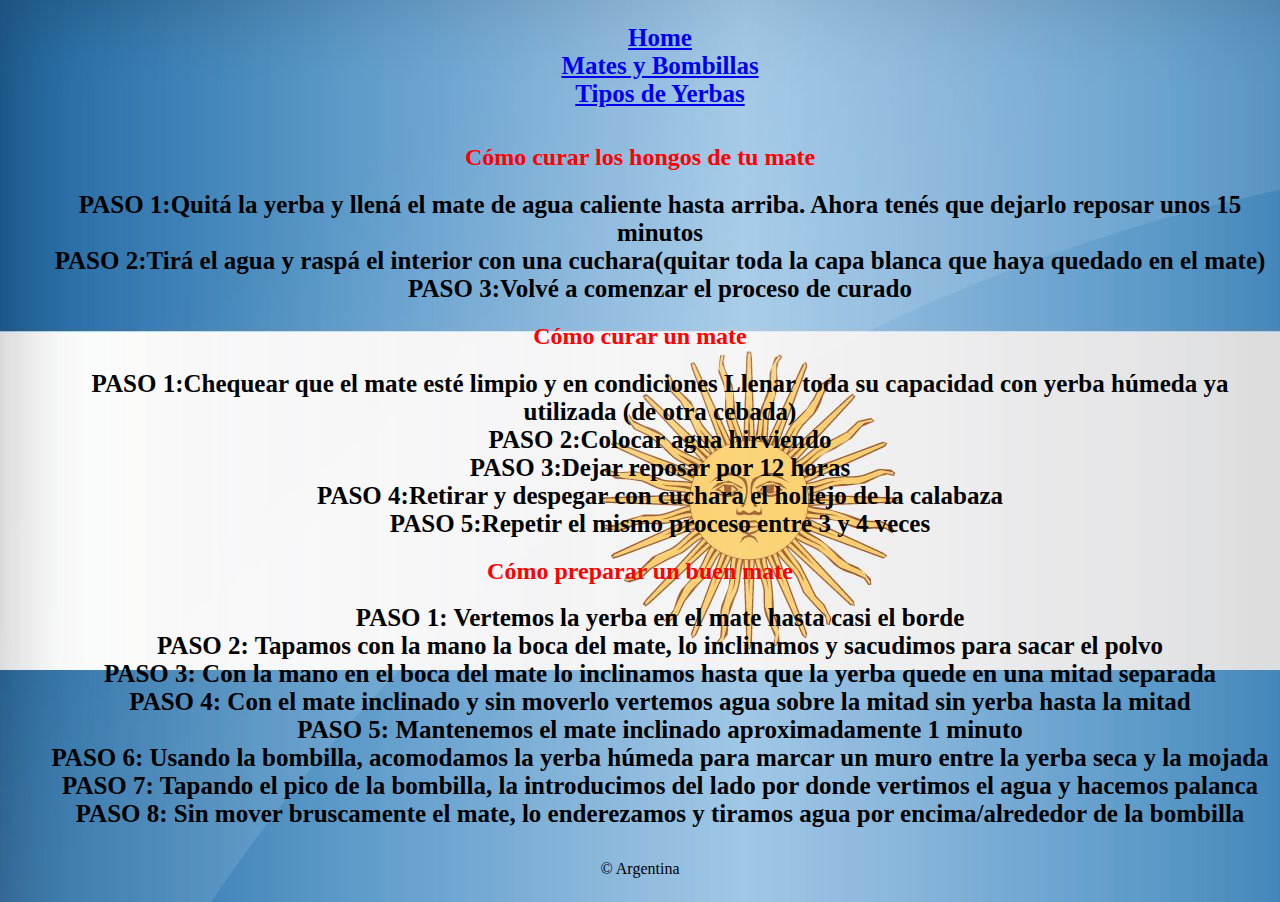
<file: index.html>
<!DOCTYPE html>
<html lang="en">
    <head>
        <title></title>
        <meta charset="UTF-8">
        <meta name="viewport" content="width=device-width, initial-scale=1">
        <link href="css/style.css" rel="stylesheet">
        <link href="https://cdn.jsdelivr.net/npm/bootstrap@5.2.2/dist/css/bootstrap.min.css" rel="stylesheet" integrity="sha384-Zenh87qX5JnK2Jl0vWa8Ck2rdkQ2Bzep5IDxbcnCeuOxjzrPF/et3URy9Bv1WTRi" crossorigin="anonymous">
    </head>
    <body class="body">

        <nav class="navbar navbar-expand-lg bg-light">
            <div class="container-fluid">
                <div class="collapse navbar-collapse" id="navbarNav">
                    <ul class="navbar-nav">
                        <li class="nav-item">
                            <a class="nav-link active" aria-current="page" href="index.html">Home</a>
                        </li>
                        <li class="nav-item">
                            <a class="nav-link" href="mates-y-bombillas.html">Mates y Bombillas</a>
                        </li>
                        <li class="nav-item">
                            <a class="nav-link" href="yerbas.html">Tipos de Yerbas</a>
                        </li>
                    </ul>
                </div>
            </div>
        </nav>
        <div class="fondo-texto">    
            <div>
                <h2>Cómo curar los hongos de tu mate</h2>
                <ul>
                    <li>PASO 1:Quitá la yerba y llená el mate de agua caliente hasta arriba. Ahora tenés que dejarlo reposar unos 15 minutos</li>
                    <li>PASO 2:Tirá el agua y raspá el interior con una cuchara(quitar toda la capa blanca que haya quedado en el mate)</li>
                    <li>PASO 3:Volvé a comenzar el proceso de curado</li>
                </ul>
            </div>
            <div>
                <h2>Cómo curar un mate</h2>
                <ul>
                    <li>PASO 1:Chequear que el mate esté limpio y en condiciones Llenar toda su capacidad con yerba húmeda ya utilizada (de otra cebada)</li>
                    <li>PASO 2:Colocar agua hirviendo</li>
                    <li>PASO 3:Dejar reposar por 12 horas</li>
                    <li>PASO 4:Retirar y despegar con cuchara el hollejo de la calabaza</li>
                    <li>PASO 5:Repetir el mismo proceso entre 3 y 4 veces</li>
                </ul>
            </div>
            <div>
                <h2>Cómo preparar un buen mate</h2>
                <ul>
                    <li>PASO 1: Vertemos la yerba en el mate hasta casi el borde</li>
                    <li>PASO 2: Tapamos con la mano la boca del mate, lo inclinamos y sacudimos para sacar el polvo</li>
                    <li>PASO 3: Con la mano en el boca del mate lo inclinamos hasta que la yerba quede en una mitad separada</li>
                    <li>PASO 4: Con el mate inclinado y sin moverlo vertemos agua sobre la mitad sin yerba hasta la mitad</li>
                    <li>PASO 5: Mantenemos el mate inclinado aproximadamente 1 minuto</li>
                    <li>PASO 6: Usando la bombilla, acomodamos la yerba húmeda para marcar un muro entre la yerba seca y la mojada</li>
                    <li>PASO 7: Tapando el pico de la bombilla, la introducimos del lado por donde vertimos el agua y hacemos palanca</li>
                    <li>PASO 8: Sin mover bruscamente el mate, lo enderezamos y tiramos agua por encima/alrededor de la bombilla</li>
                </ul>
            </div>
        </div>
    </body>
    <footer>
        <p>&copy; Argentina</p>
    </footer>
</html>
</file>
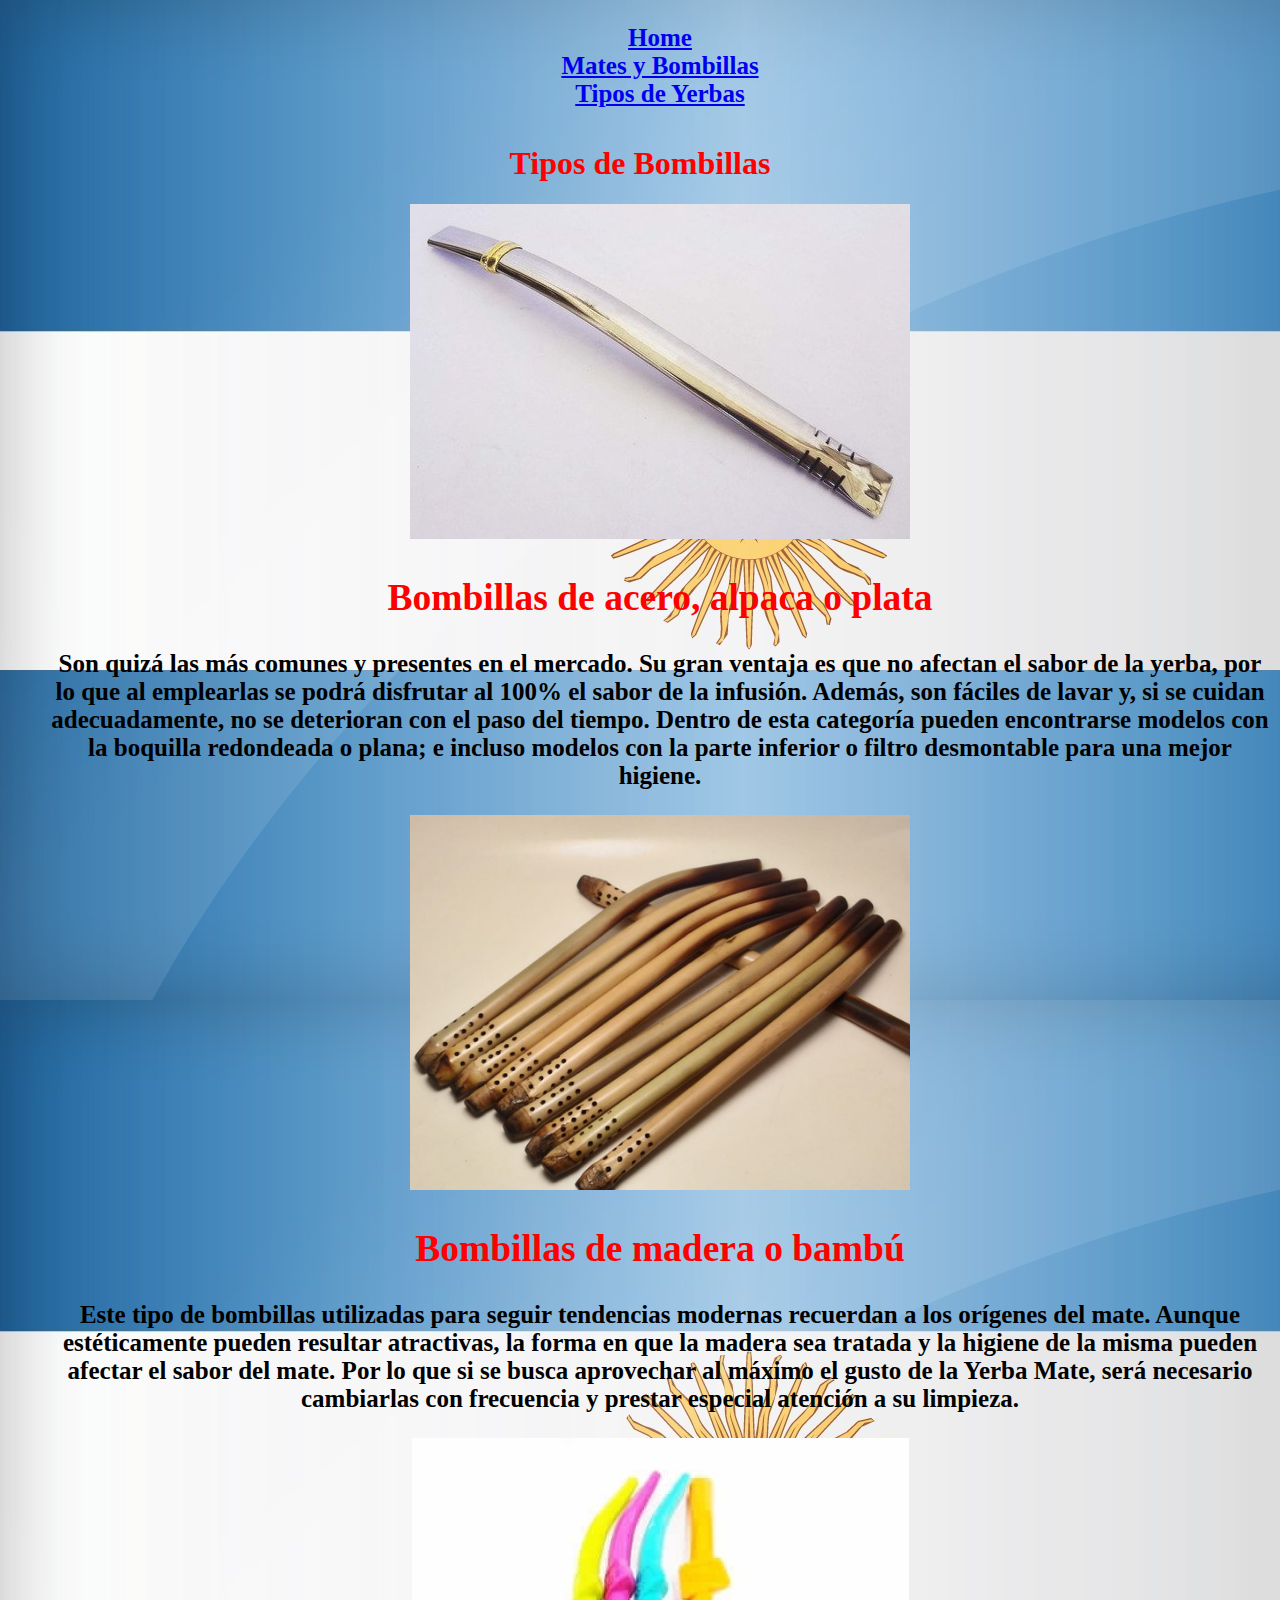
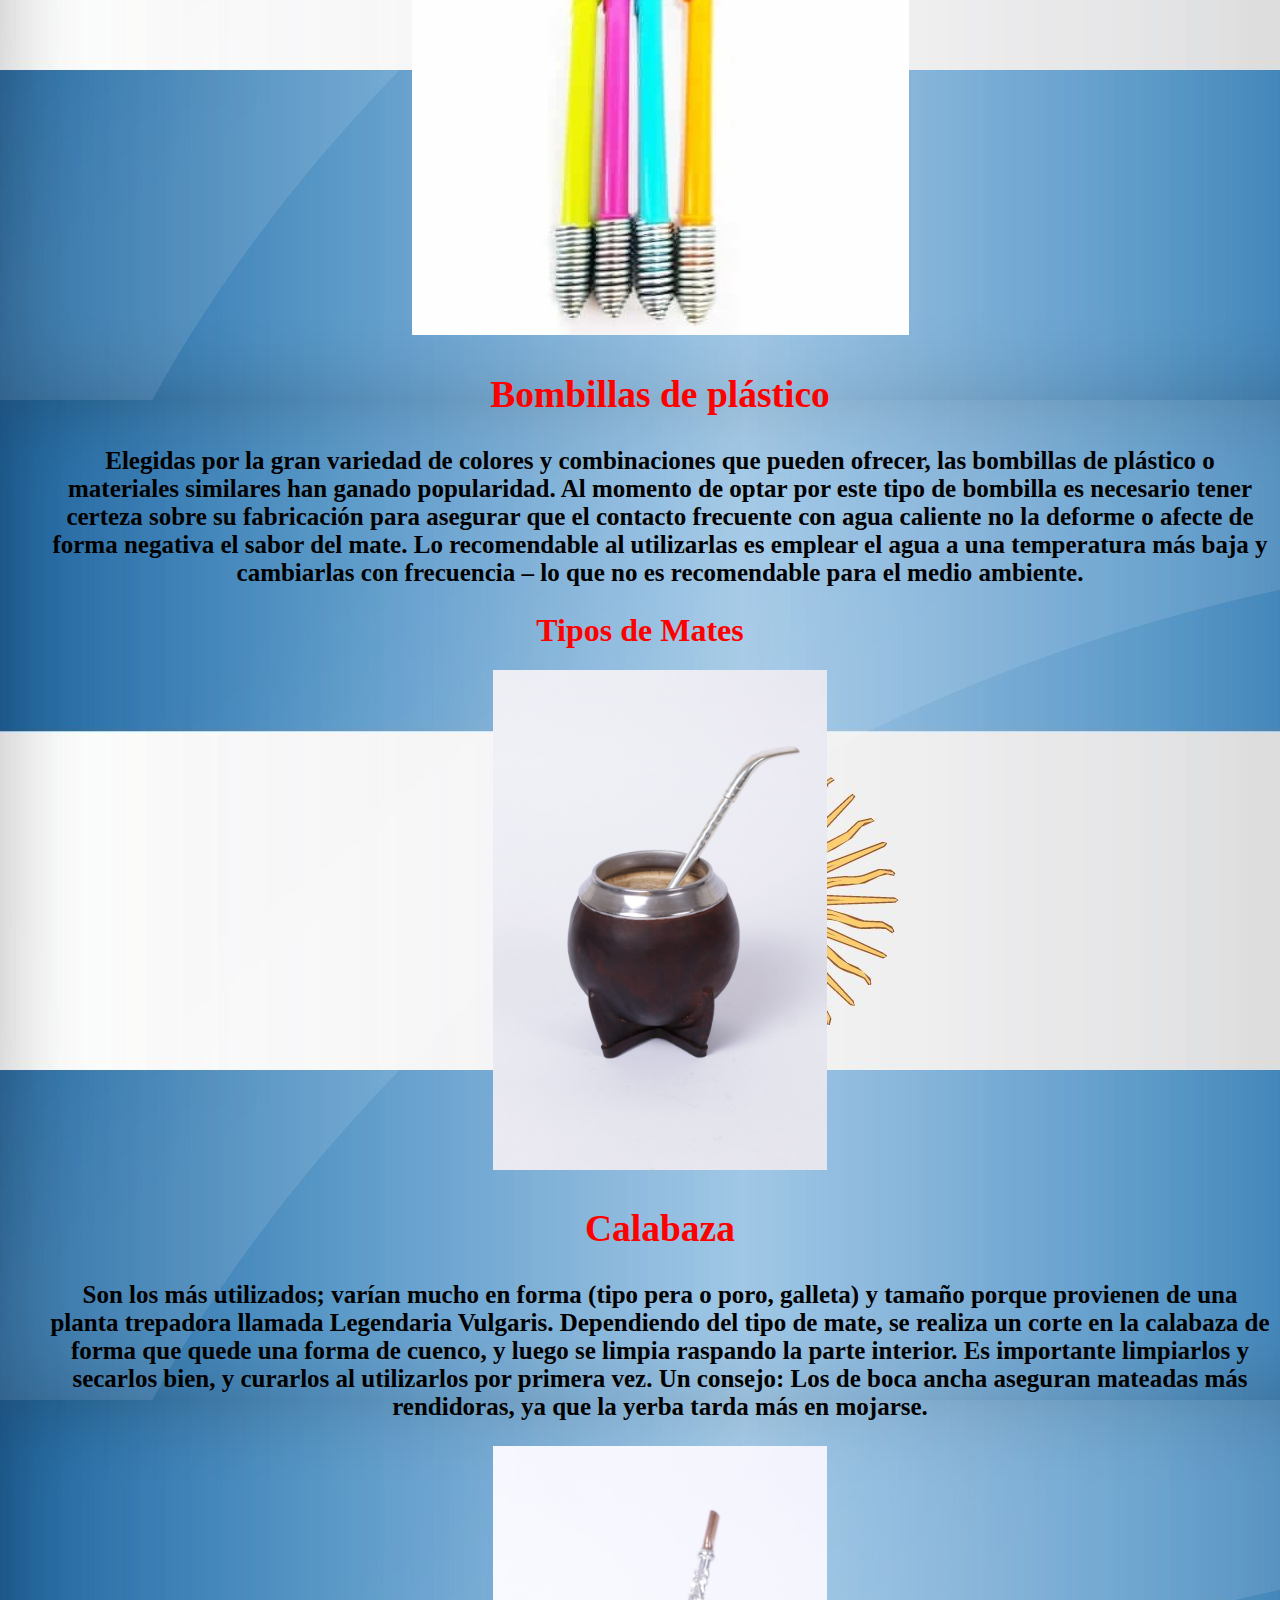
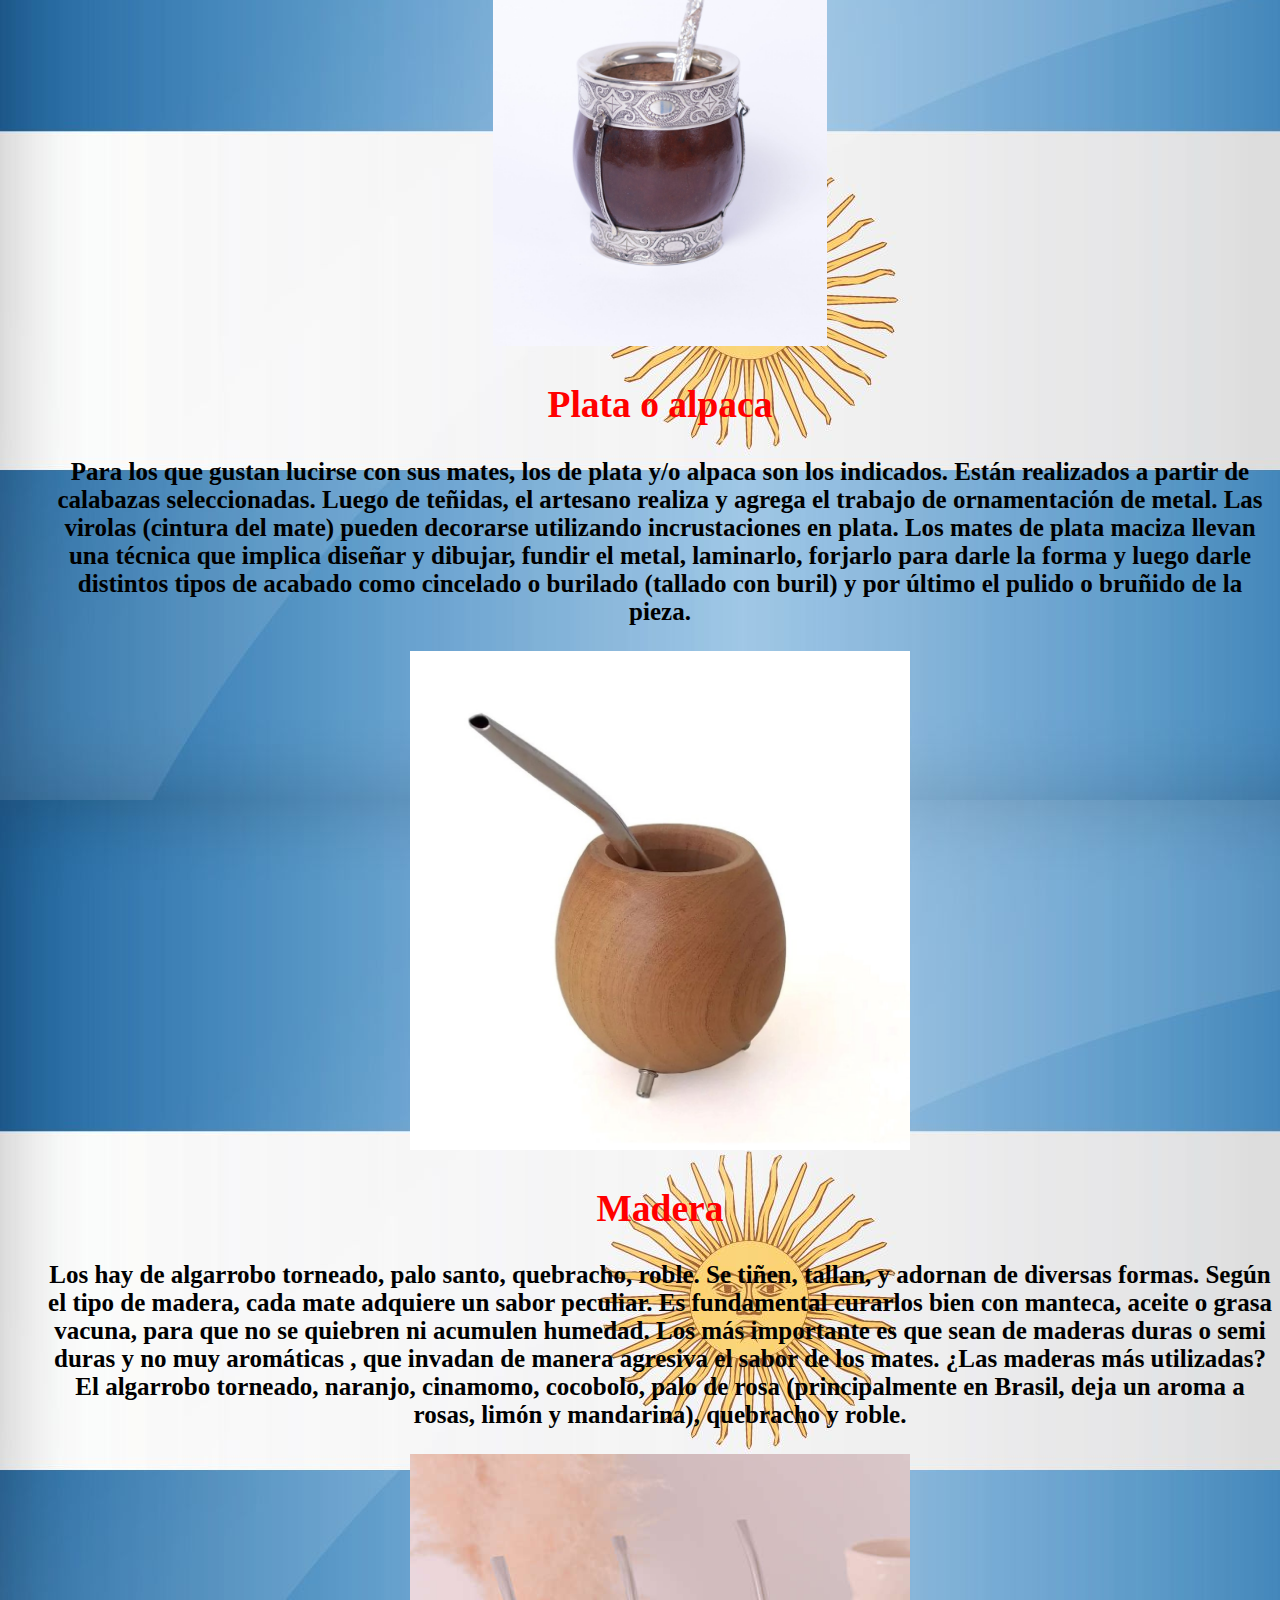
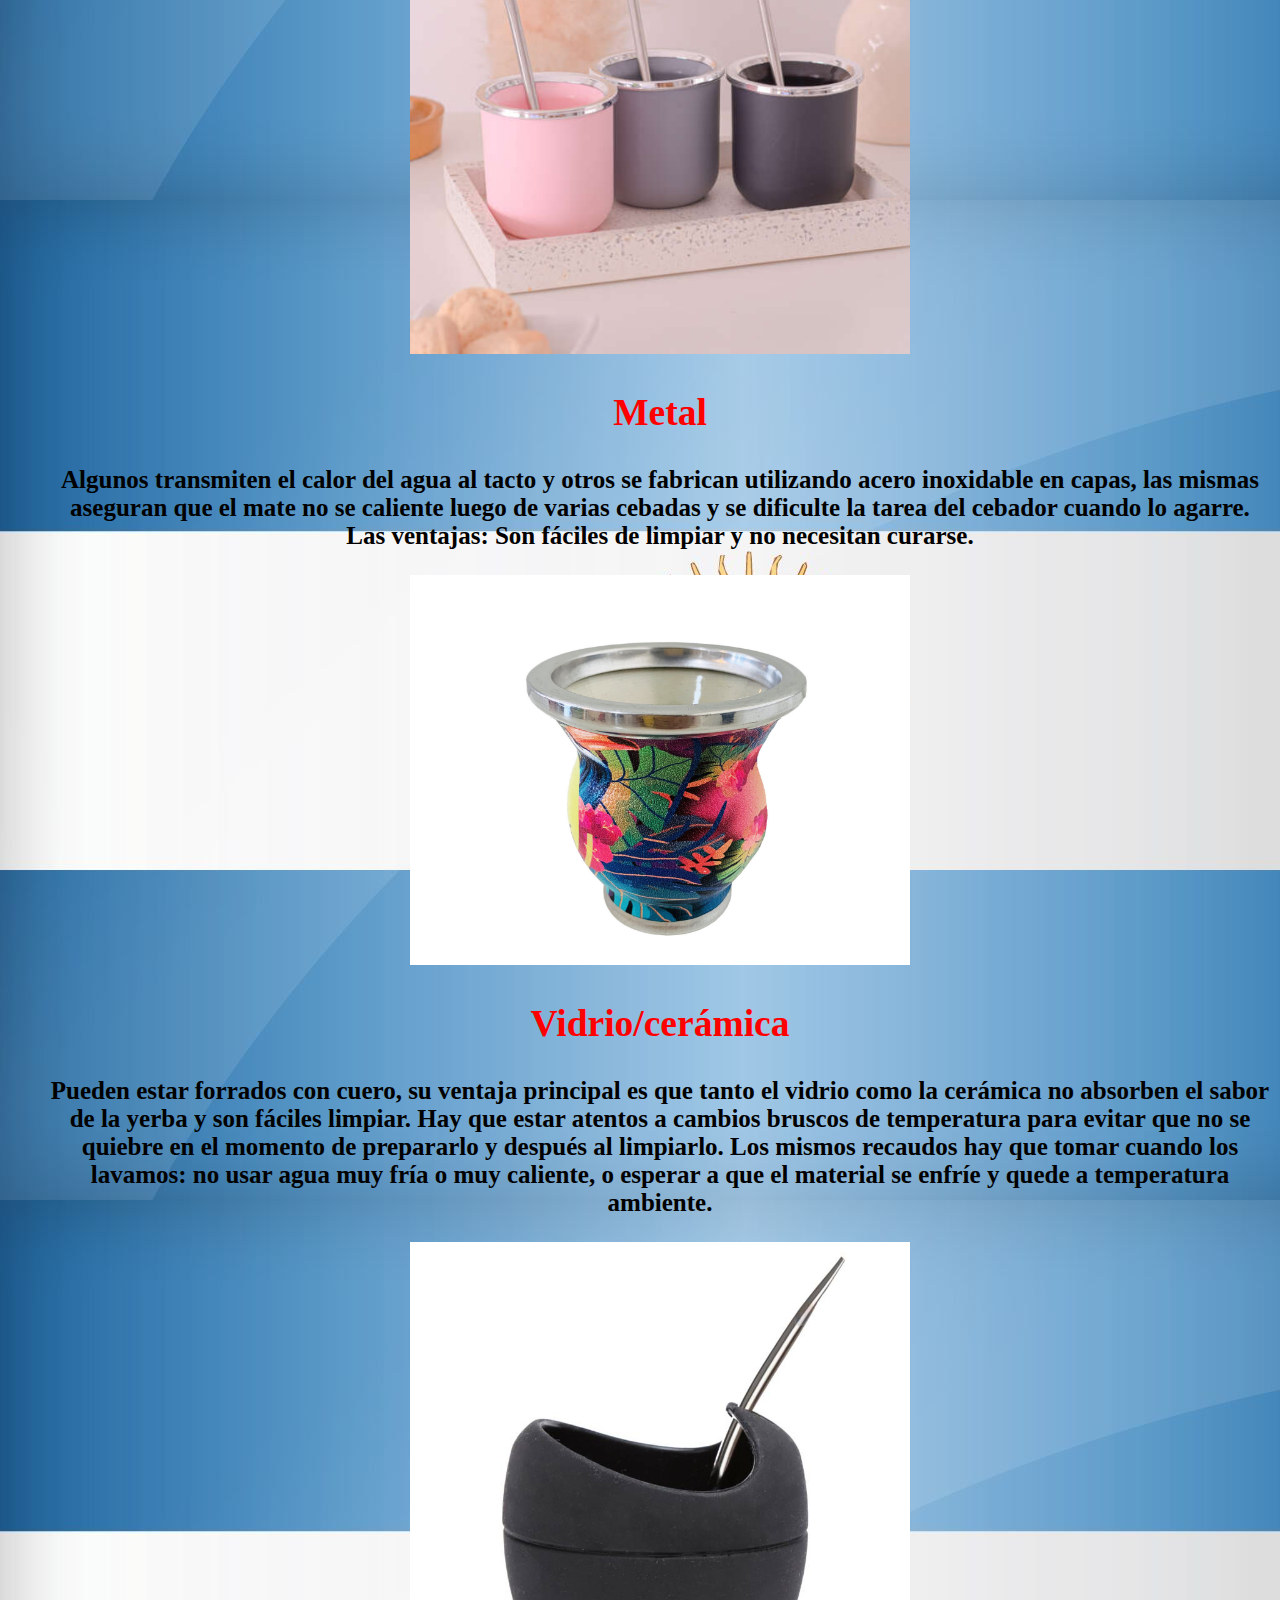
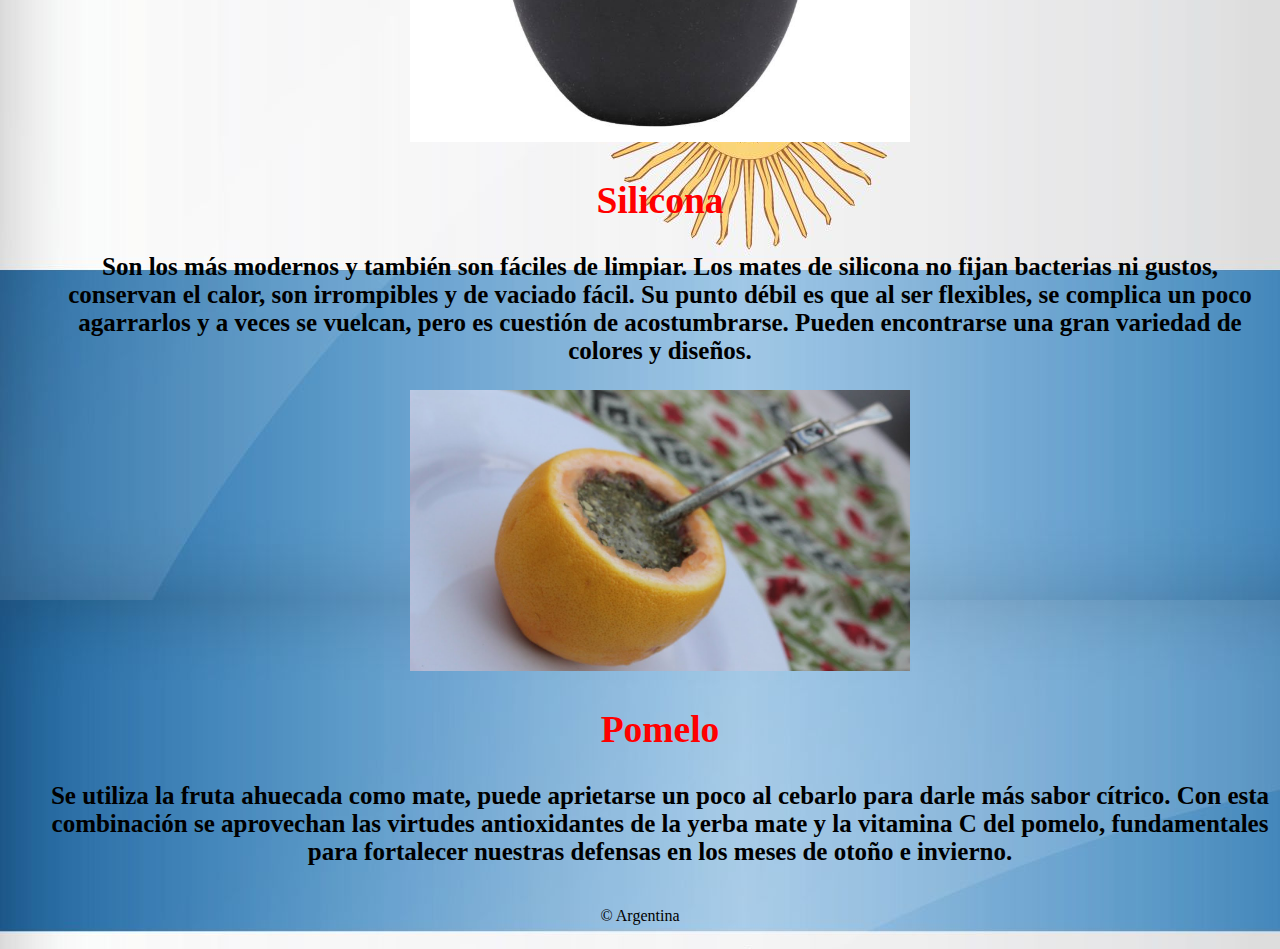
<file: mates-y-bombillas.html>
<!DOCTYPE html>
<html lang="en">

<head>
    <title></title>
    <meta charset="UTF-8">
    <meta name="viewport" content="width=device-width, initial-scale=1">
    <link href="css/style.css" rel="stylesheet">
    <link href="https://cdn.jsdelivr.net/npm/bootstrap@5.2.2/dist/css/bootstrap.min.css" rel="stylesheet"
        integrity="sha384-Zenh87qX5JnK2Jl0vWa8Ck2rdkQ2Bzep5IDxbcnCeuOxjzrPF/et3URy9Bv1WTRi" crossorigin="anonymous">
</head>

<body class="body" class="text-center">
    <nav class="navbar navbar-expand-lg bg-light">
        <div class="container-fluid">
            <div class="collapse navbar-collapse" id="navbarNav">
                <ul class="navbar-nav">
                    <li class="nav-item">
                        <a class="nav-link active" aria-current="page" href="index.html">Home</a>
                    </li>
                    <li class="nav-item">
                        <a class="nav-link" href="mates-y-bombillas.html">Mates y Bombillas</a>
                    </li>
                    <li class="nav-item">
                        <a class="nav-link" href="yerbas.html">Tipos de Yerbas</a>
                    </li>
                </ul>
            </div>
        </div>
    </nav>
    <main>
        <div class="carousel">
            <h1>Tipos de Bombillas</h1>
            <ul>
                <li class="slide">
                    <img src="images/bombilla1.jpg">
                    <h2>Bombillas de acero, alpaca o plata</h2>
                    <p>Son quizá las más comunes y presentes en el mercado. Su gran ventaja es que no afectan el sabor de la yerba,
                        por lo que al emplearlas se podrá disfrutar al 100% el sabor de la infusión.
                        Además, son fáciles de lavar y, si se cuidan adecuadamente, no se deterioran con el paso del tiempo.
                        Dentro de esta categoría pueden encontrarse modelos con la boquilla redondeada o plana; e incluso modelos
                        con la parte inferior o filtro desmontable para una mejor higiene.</p>
                </li>
                <li class="slide">
                    <img src="images/bombilla2.jpg">
                    <h2>Bombillas de madera o bambú</h2>
                    <p>Este tipo de bombillas utilizadas para seguir tendencias modernas recuerdan a los orígenes del mate.
                        Aunque estéticamente pueden resultar atractivas, la forma en que la madera sea tratada y la higiene de la
                        misma pueden afectar el sabor del mate. Por lo que si se busca aprovechar al máximo el gusto de la Yerba
                        Mate, será necesario cambiarlas con frecuencia y prestar especial atención a su limpieza.</p>
                </li>
                <li class="slide">
                    <img src="images/bombilla3.jpg">
                    <h2>Bombillas de plástico</h2>
                    <p>Elegidas por la gran variedad de colores y combinaciones que pueden ofrecer, las bombillas de plástico o
                        materiales similares han ganado popularidad.
                        Al momento de optar por este tipo de bombilla es necesario tener certeza sobre su fabricación para asegurar
                        que el contacto frecuente con agua caliente no la deforme o afecte de forma negativa el sabor del mate. Lo
                        recomendable al utilizarlas es emplear el agua a una temperatura más baja y cambiarlas con frecuencia – lo
                        que no es recomendable para el medio ambiente.</p>
                </li>
            </ul>
        </div>
        <div class="carousel">
            <h1>Tipos de Mates</h1>
            <ul>
                <li class="slide">
                    <img src="images/mate1.jpg">
                    <h2>Calabaza</h2>
                    <p>Son los más utilizados; varían mucho en forma (tipo pera o poro, galleta) y tamaño porque provienen de
                        una planta trepadora llamada Legendaria Vulgaris. Dependiendo del tipo de mate, se realiza un corte en la
                        calabaza de forma que quede una forma de cuenco, y luego se limpia raspando la parte interior. Es importante
                        limpiarlos y secarlos bien, y curarlos al utilizarlos por primera vez. Un consejo: Los de boca ancha
                        aseguran mateadas más rendidoras, ya que la yerba tarda más en mojarse.</p>
                </li>
                <li class="slide">
                    <img src="images/mate2.jpg">
                    <h2>Plata o alpaca </h2>
                    <p>Para los que gustan lucirse con sus mates, los de plata y/o alpaca son los indicados. Están
                        realizados a partir de calabazas seleccionadas. Luego de teñidas, el artesano realiza y agrega el trabajo de
                        ornamentación de metal. Las virolas (cintura del mate) pueden decorarse utilizando incrustaciones en plata.
                        Los mates de plata maciza llevan una técnica que implica diseñar y dibujar, fundir el metal, laminarlo, forjarlo
                        para darle la forma y luego darle distintos tipos de acabado como cincelado o burilado (tallado con buril) y
                        por último el pulido o bruñido de la pieza.</p>
                </li>
                <li class="slide">
                    <img src="images/mate3.jpg">
                    <h2>Madera</h2>
                    <p>Los hay de algarrobo torneado, palo santo, quebracho, roble. Se tiñen, tallan, y adornan de diversas
                        formas. Según el tipo de madera, cada mate adquiere un sabor peculiar. Es fundamental curarlos bien con
                        manteca, aceite o grasa vacuna, para que no se quiebren ni acumulen humedad. Los más importante es que sean de
                        maderas duras o semi duras y no muy aromáticas , que invadan de manera agresiva el sabor de los mates. ¿Las maderas
                        más utilizadas? El algarrobo torneado, naranjo, cinamomo, cocobolo, palo de rosa (principalmente en Brasil, deja
                        un aroma a rosas, limón y mandarina), quebracho y roble.</p>
                </li>
                <li class="slide">
                    <img src="images/mate4.jpg">
                    <h2>Metal</h2>
                    <p>Algunos transmiten el calor del agua al tacto y otros se fabrican utilizando acero inoxidable en capas,
                        las mismas aseguran que el mate no se caliente luego de varias cebadas y se dificulte la tarea del cebador
                        cuando lo agarre. Las ventajas: Son fáciles de limpiar y no necesitan curarse.</p>
                </li>
                <li class="slide">
                    <img src="images/mate5.jpg">
                    <h2>Vidrio/cerámica</h2>
                    <p>Pueden estar forrados con cuero, su ventaja principal es que tanto el vidrio como la cerámica
                        no absorben el sabor de la yerba y son fáciles limpiar. Hay que estar atentos a cambios bruscos de
                        temperatura para evitar que no se quiebre en el momento de prepararlo y después al limpiarlo. Los mismos recaudos hay
                        que tomar cuando los lavamos: no usar agua muy fría o muy caliente, o esperar a que el material se enfríe y
                        quede a temperatura ambiente.</p>
                </li>
                <li class="slide">
                    <img src="images/mate6.jpg">
                    <h2>Silicona</h2>
                    <p>Son los más modernos y también son fáciles de limpiar. Los mates de silicona no fijan bacterias ni
                        gustos, conservan el calor, son irrompibles y de vaciado fácil. Su punto débil es que al ser flexibles, se
                        complica un poco agarrarlos y a veces se vuelcan, pero es cuestión de acostumbrarse. Pueden encontrarse una
                        gran variedad de colores y diseños.</p>
                </li>
                <li class="slide">
                    <img src="images/mate7.jpg">
                    <h2>Pomelo </h2>
                    <p>Se utiliza la fruta ahuecada como mate, puede aprietarse un poco al cebarlo para darle más sabor
                        cítrico. Con esta combinación se aprovechan las virtudes antioxidantes de la yerba mate y la vitamina C del
                        pomelo, fundamentales para fortalecer nuestras defensas en los meses de otoño e invierno.</p>
                </li>
            </ul>  
        </div>
    </main>
    <footer>
        <p>&copy; Argentina</p>
    </footer>
</body>
</html>
</file>
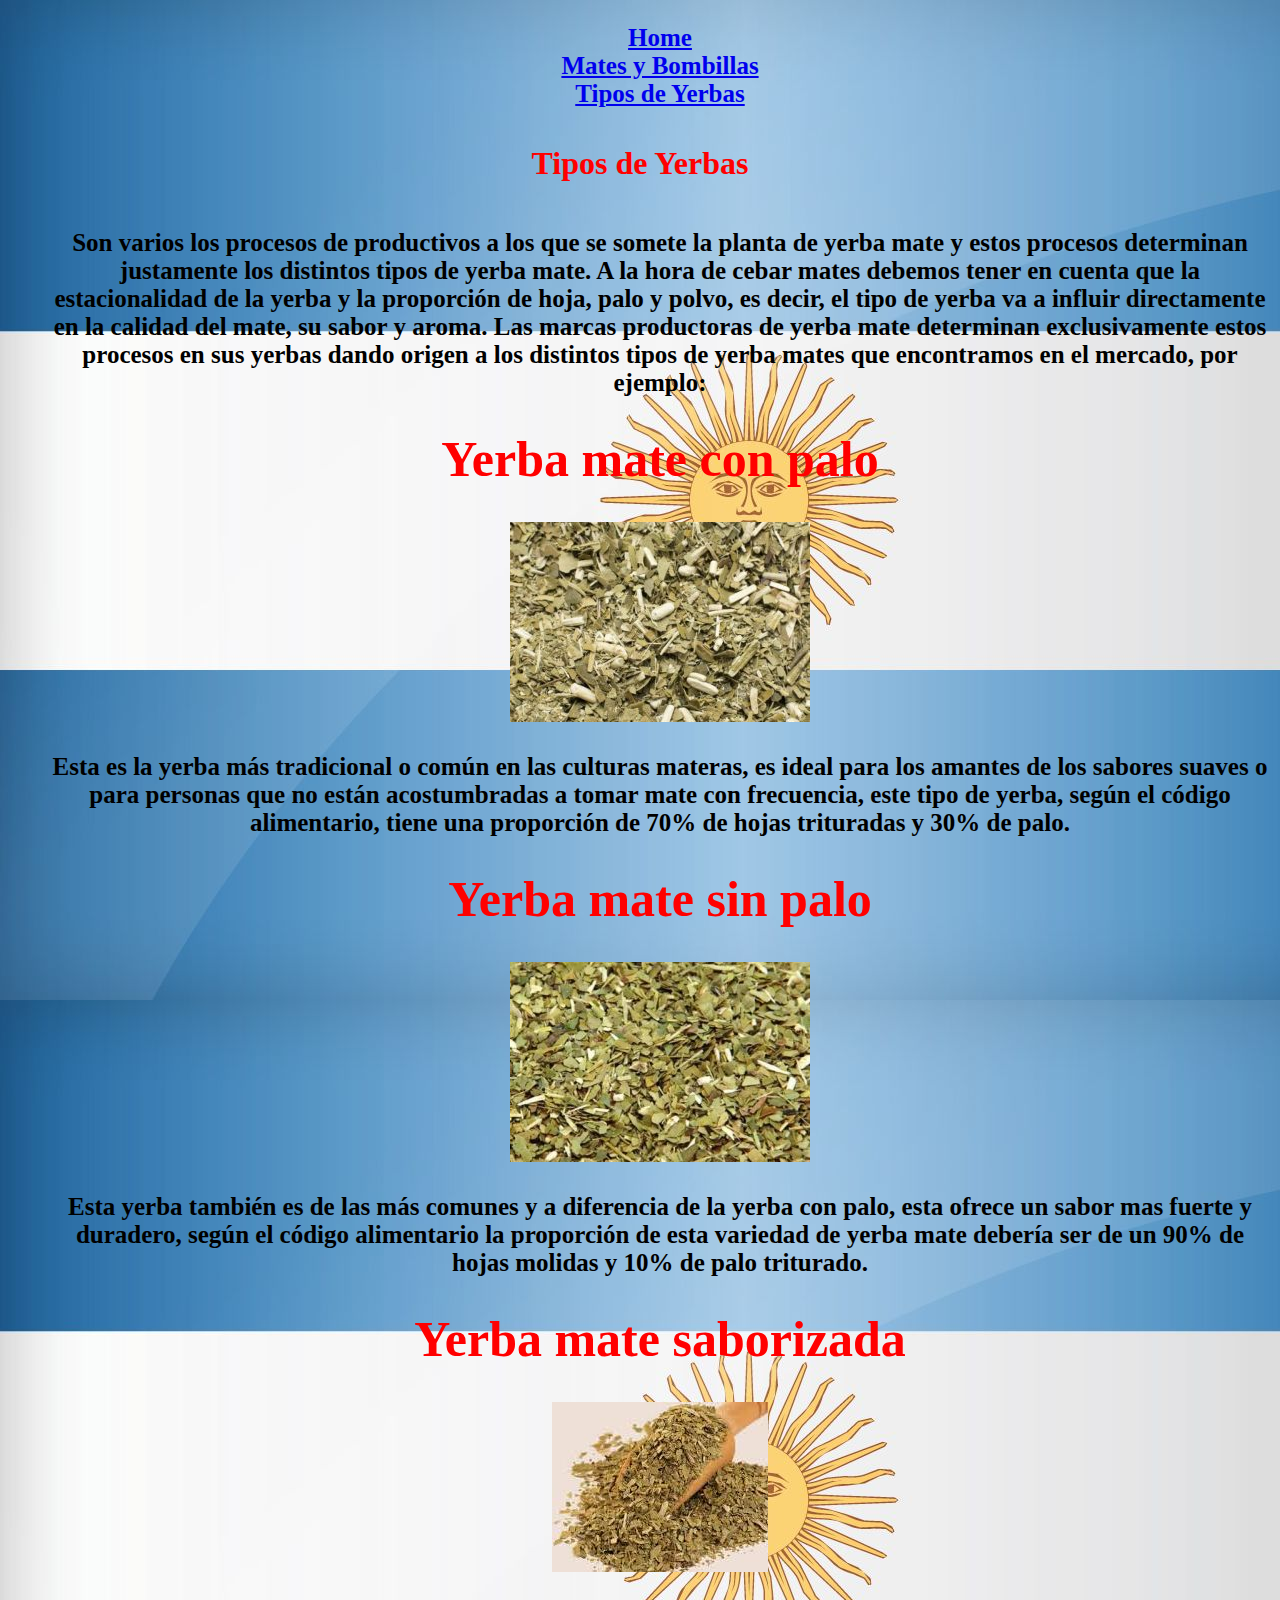
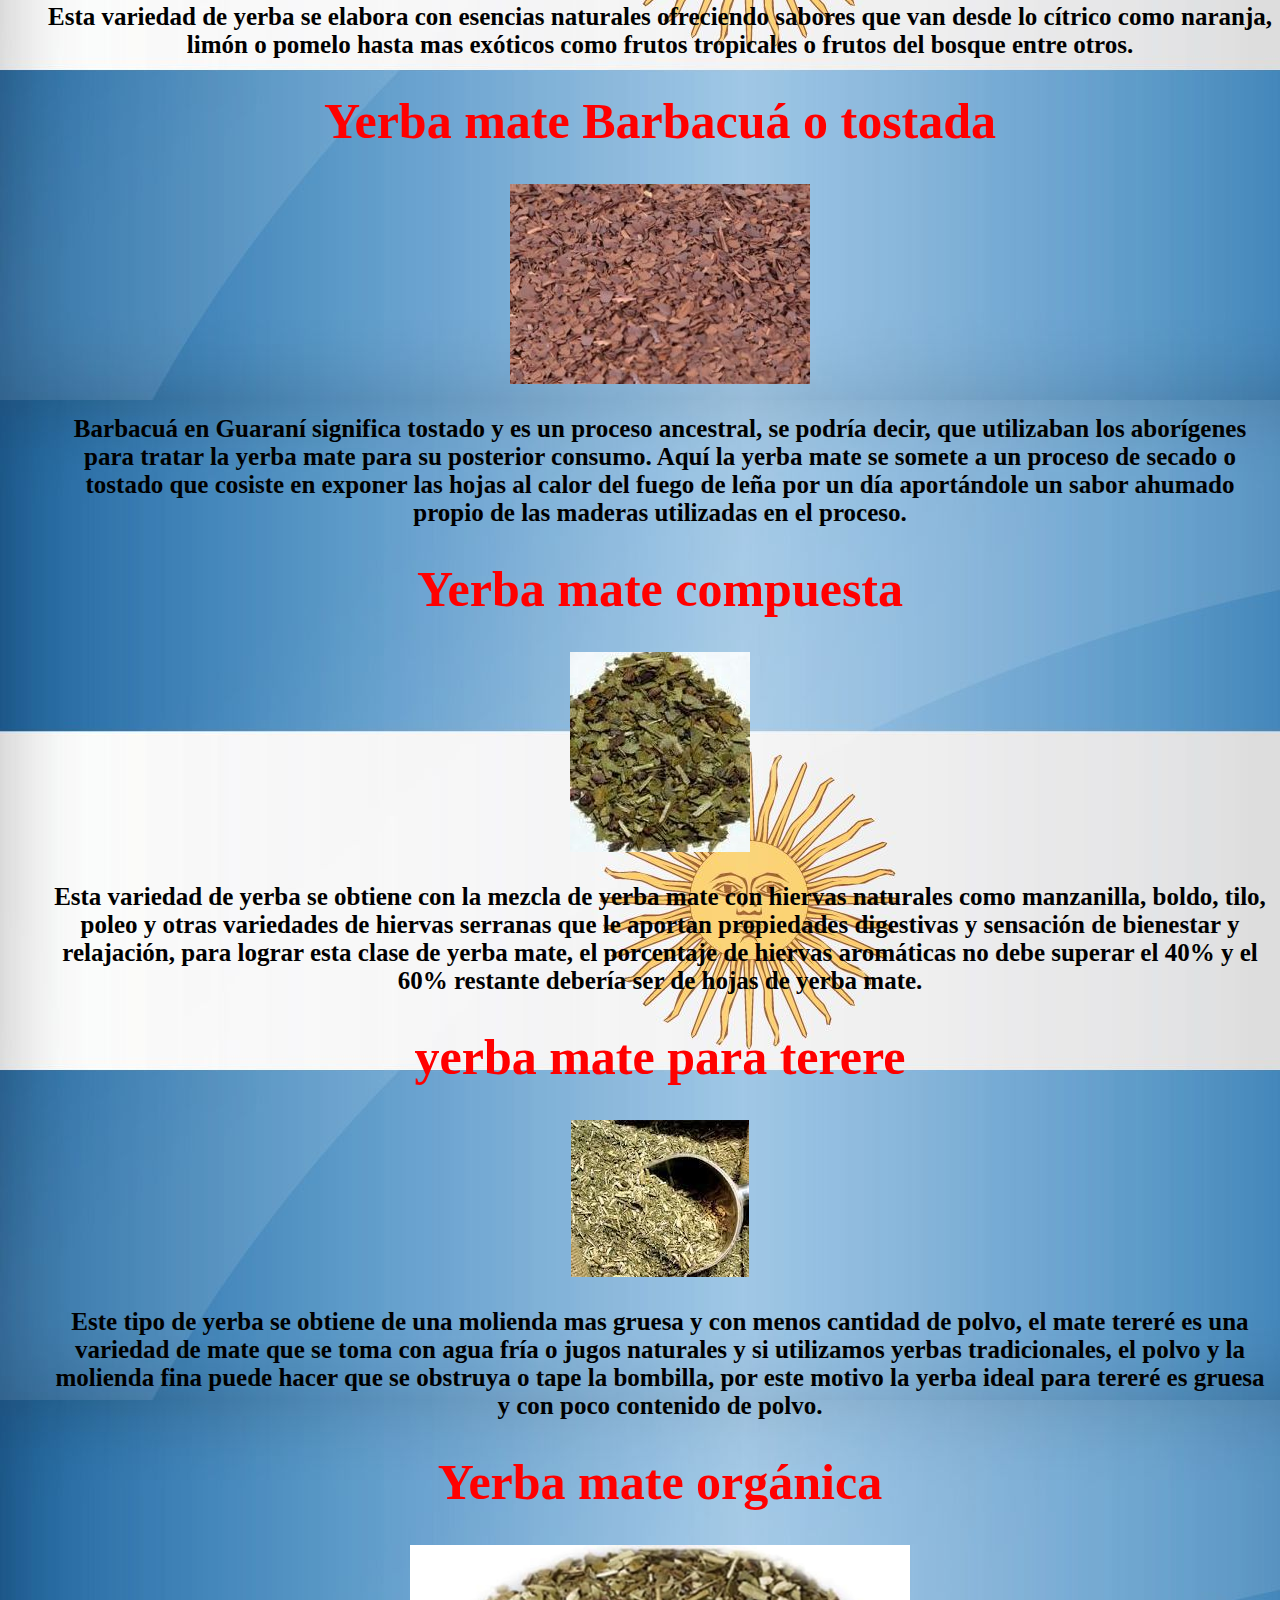
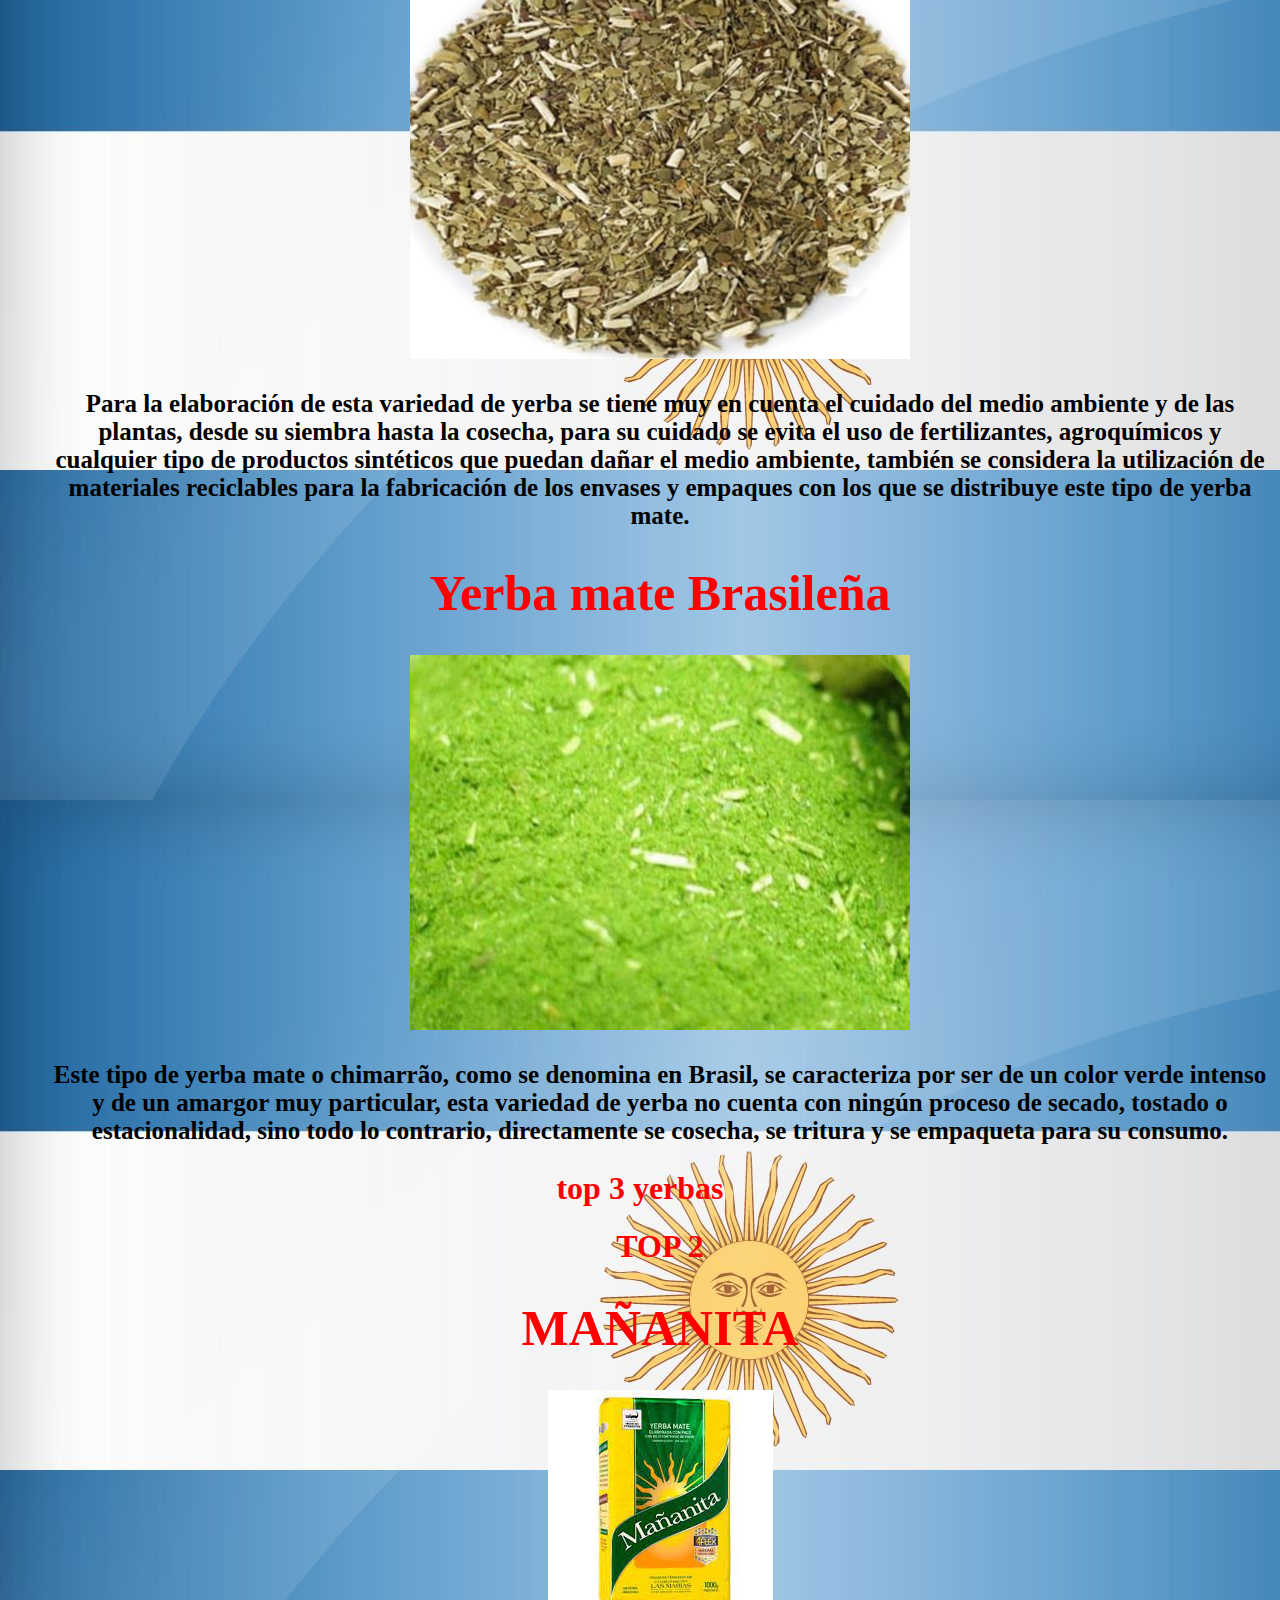
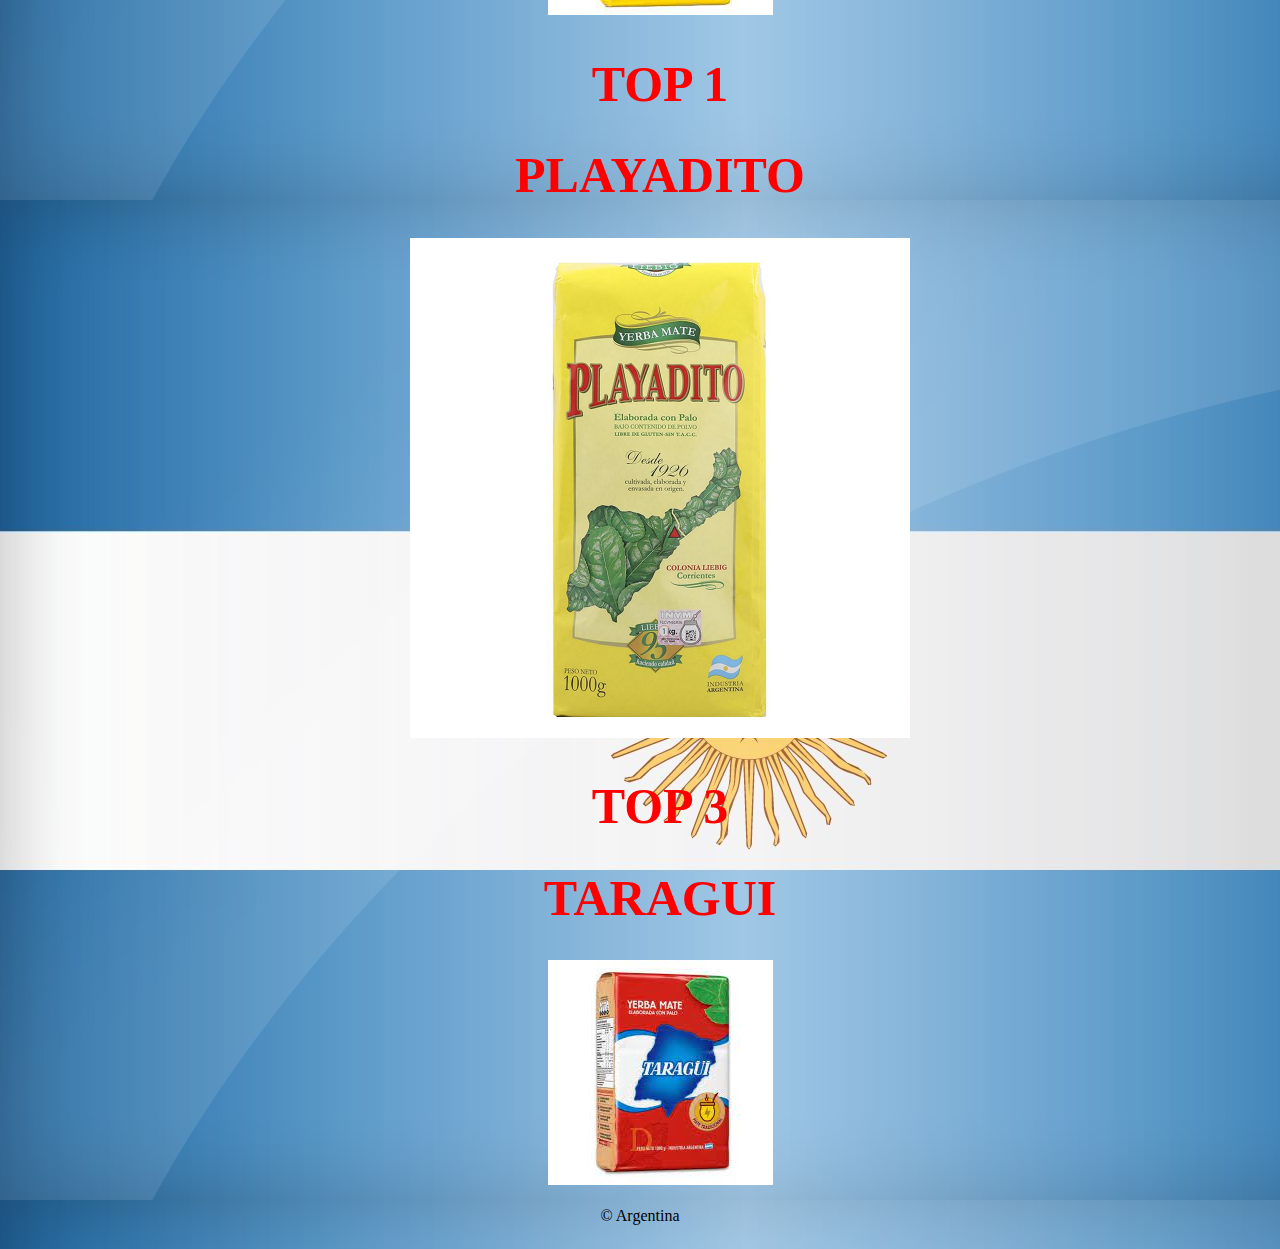
<file: yerbas.html>
<!DOCTYPE html>
<html lang="en">
    <head>
        <title></title>
        <meta charset="UTF-8">
        <meta name="viewport" content="width=device-width, initial-scale=1">
        <link href="css/style.css" rel="stylesheet">
        <link href="https://cdn.jsdelivr.net/npm/bootstrap@5.2.2/dist/css/bootstrap.min.css" rel="stylesheet" integrity="sha384-Zenh87qX5JnK2Jl0vWa8Ck2rdkQ2Bzep5IDxbcnCeuOxjzrPF/et3URy9Bv1WTRi" crossorigin="anonymous">
    </head>
    <body class="body">
        <nav class="navbar navbar-expand-lg bg-light">
            <div class="container-fluid">
                <div class="collapse navbar-collapse" id="navbarNav">
                    <ul class="navbar-nav">
                        <li class="nav-item">
                            <a class="nav-link active" aria-current="page" href="index.html">Home</a>
                        </li>
                        <li class="nav-item">
                            <a class="nav-link" href="mates-y-bombillas.html">Mates y Bombillas</a>
                        </li>
                        <li class="nav-item">
                            <a class="nav-link" href="yerbas.html">Tipos de Yerbas</a>
                        </li>
                    </ul>
                </div>
            </div>
        </nav>

        <main>
            <h1>Tipos de Yerbas</h1>
        </main>
    <div>
        <ul>
            <li class="slice">
                <p>
                    Son varios los procesos de productivos a los que se somete la planta de yerba mate y estos procesos determinan justamente los distintos tipos de yerba mate.

                    A la hora de cebar mates debemos tener en cuenta que la estacionalidad de la yerba y la proporción de hoja, palo y polvo, es decir, el tipo de yerba va a influir directamente en la calidad del mate, su sabor y aroma.
                    
                    Las marcas productoras de yerba mate determinan exclusivamente estos procesos en sus yerbas dando origen a los distintos tipos de yerba mates que encontramos en el mercado, por ejemplo:
                </p>
            </li>
            <li class="slice">
                <h1>
                    Yerba mate con palo
                </h1>
                <img src="images/yerba-mate-con-palo-2-300x200.jpg">
                <p>
                    Esta es la yerba más tradicional o común en las culturas materas, es ideal para los amantes de los sabores suaves o para personas que no están acostumbradas a tomar mate con frecuencia, este tipo de yerba, según el código alimentario, tiene una proporción de 70% de hojas trituradas y 30% de palo.
                </p>
            </li>
            <li class="slice">
                <h1>
                    Yerba mate sin palo
                </h1>
                <img src="images/yerba-mate-sin-palo.jpg">
                <p>
                    Esta yerba también es de las más comunes y a diferencia de la yerba con palo, esta ofrece un sabor mas fuerte y duradero, según el código alimentario la proporción de esta variedad de yerba mate debería ser de un 90% de hojas molidas y 10% de palo triturado.
                </p>
            </li>
            <li class="slice">
                <h1>
                    Yerba mate saborizada
                </h1>
                <img src="images/yerba-mate-saborizada.jpg">
                <p>
                    Esta variedad de yerba se elabora con esencias naturales ofreciendo sabores que van desde lo cítrico como naranja, limón o pomelo hasta mas exóticos como frutos tropicales o frutos del bosque entre otros.
                </p>
            </li>
            <li class="slice">
                <h1>
                    Yerba mate Barbacuá o tostada
                </h1>
                <img src="images/yerba-mate-tostada.jpg">
                <p>
                    Barbacuá en Guaraní significa tostado y es un proceso ancestral, se podría decir, que utilizaban los aborígenes para tratar la yerba mate para su posterior consumo. Aquí la yerba mate se somete a un proceso de secado o tostado que cosiste en exponer las hojas al calor del fuego de leña por un día aportándole un sabor ahumado propio de las maderas utilizadas en el proceso.
                </p>
            </li>
            <li class="slice">
                <h1>
                    Yerba mate compuesta
                </h1>
                <img src="images/yerba-mate-compuesta.jpg">
                <p>
                    Esta variedad de yerba se obtiene con la mezcla de yerba mate con hiervas naturales como manzanilla, boldo, tilo, poleo y otras variedades de hiervas serranas que le aportan propiedades digestivas y sensación de bienestar y relajación, para lograr esta clase de yerba mate, el porcentaje de hiervas aromáticas no debe superar el 40% y el 60% restante debería ser de hojas de yerba mate.
                </p>
            </li>
            <li class="slice">
                <h1>
                    yerba mate para terere
                </h1>
                <img src="images/yerba-mate-terere.jpg">
                <p>
                    Este tipo de yerba se obtiene de una molienda mas gruesa y con menos cantidad de polvo, el mate tereré es una variedad de mate que se toma con agua fría o jugos naturales y si utilizamos yerbas tradicionales, el polvo y la molienda fina puede hacer que se obstruya o tape la bombilla, por este motivo la yerba ideal para tereré es gruesa y con poco contenido de polvo.
                </p>
            </li>
            <li class="slice">
                <h1>
                    Yerba mate orgánica
                </h1>
                <img src="images/yerba-mate-organica.jpg">
                <p>
                    Para la elaboración de esta variedad de yerba se tiene muy en cuenta el cuidado del medio ambiente y de las plantas, desde su siembra hasta la cosecha, para su cuidado se evita el uso de fertilizantes, agroquímicos y cualquier tipo de productos sintéticos que puedan dañar el medio ambiente, también se considera la utilización de materiales reciclables para la fabricación de los envases y empaques con los que se distribuye este tipo de yerba mate.                </p>
                </p>
            </li>
            <li class="slice">
                <h1>
                    Yerba mate Brasileña
                </h1>
                <img src="images/Yerba-mate-brasilena.jpg">
                <p>
                    Este tipo de yerba mate o chimarrão, como se denomina en Brasil, se caracteriza por ser de un color verde intenso y de un amargor muy particular, esta variedad de yerba no cuenta con ningún proceso de secado, tostado o estacionalidad, sino todo lo contrario, directamente se cosecha, se tritura y se empaqueta para su consumo.
                </p>
            </li>
        </ul>
        <div >
            <h1>top 3 yerbas</h1>
                <ul>
                    <h1>TOP 2</h1>
                    <li class="slice">
                        <h1>
                            MAÑANITA
                        </h1>
                        <img src="images/YERBA-MAÑANITA.jpg" >
                    </li>
                    <li class="slice">
                        <h1>TOP 1</h1>
                        <h1>
                            PLAYADITO
                        </h1>
                        <img src="images/YERBA-PLAYADITO.jpg" >
                    </li>
                    <li class="slice">
                        <h1>TOP 3</h1>
                        <h1>
                            TARAGUI
                        </h1>
                        <img src="images/YERBA-TARAGUI.jpg" >
                    </li>
                </ul>
        </div>          
        <footer>
            <p>&copy; Argentina</p>
        </footer>

    </body>
</html>
</file>
<file: css/style.css>
*{ 

    background-color:none;
}

.body{
    display: flex;
    background-image:url("../images/IMGFondo.jpg");

    flex-direction: column;
    text-align: center;
    align-items: center;
    --max-size: 500px;
    
}
nav li a:hover {
    background-color: #ccc1c1;
}

  div ul li{
    list-style: none;

   font-weight: bold;
    font-size: 25px;
    
  }
img{
    max-width: var(--max-size);
    max-height: var(--max-size);
}

h1, h2{
    color: rgb(255, 0, 0);
}
</file>
